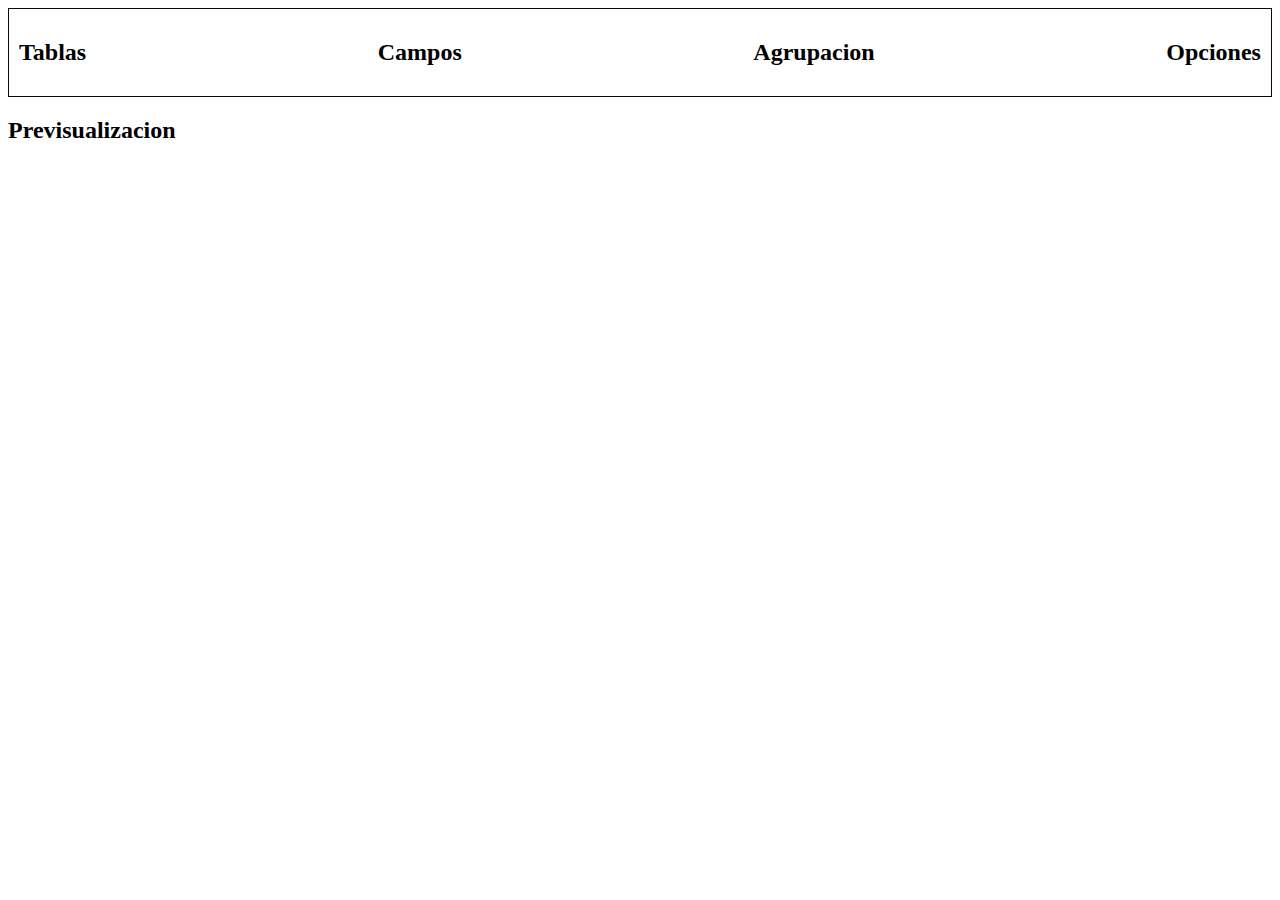
<file: index.html>
<!DOCTYPE html>
<html lang="en">
<head>
    <meta charset="UTF-8">
    <meta name="viewport" content="width=device-width, initial-scale=1.0">
    <title>Document</title>
    <link rel="stylesheet" href="style.css">
</head>
<body>
    <section>
        <div class="tablas element">
            <h2>Tablas</h2>
            <ul></ul>
        </div>
        <div class="campos element" id="contenedor-origen">
            <h2>Campos</h2>
        </div>

        <div class="agrupacion element" id="contenedor-destino">
            <h2>Agrupacion</h2>
        </div>

        <div class="opciones element">
            <h2>Opciones</h2>
        </div>
    </section>
    <div class="previsualizacion">
        <h2>Previsualizacion</h2>
        
    </div>
    <script src="prueba1.js"></script>
</body>
</html>
</file>
<file: style.css>
section {
    display: flex;
    justify-content: space-between;
    border: 1px solid #0a0a0a;    
}

.element {
    margin: 10px;
}
</file>
